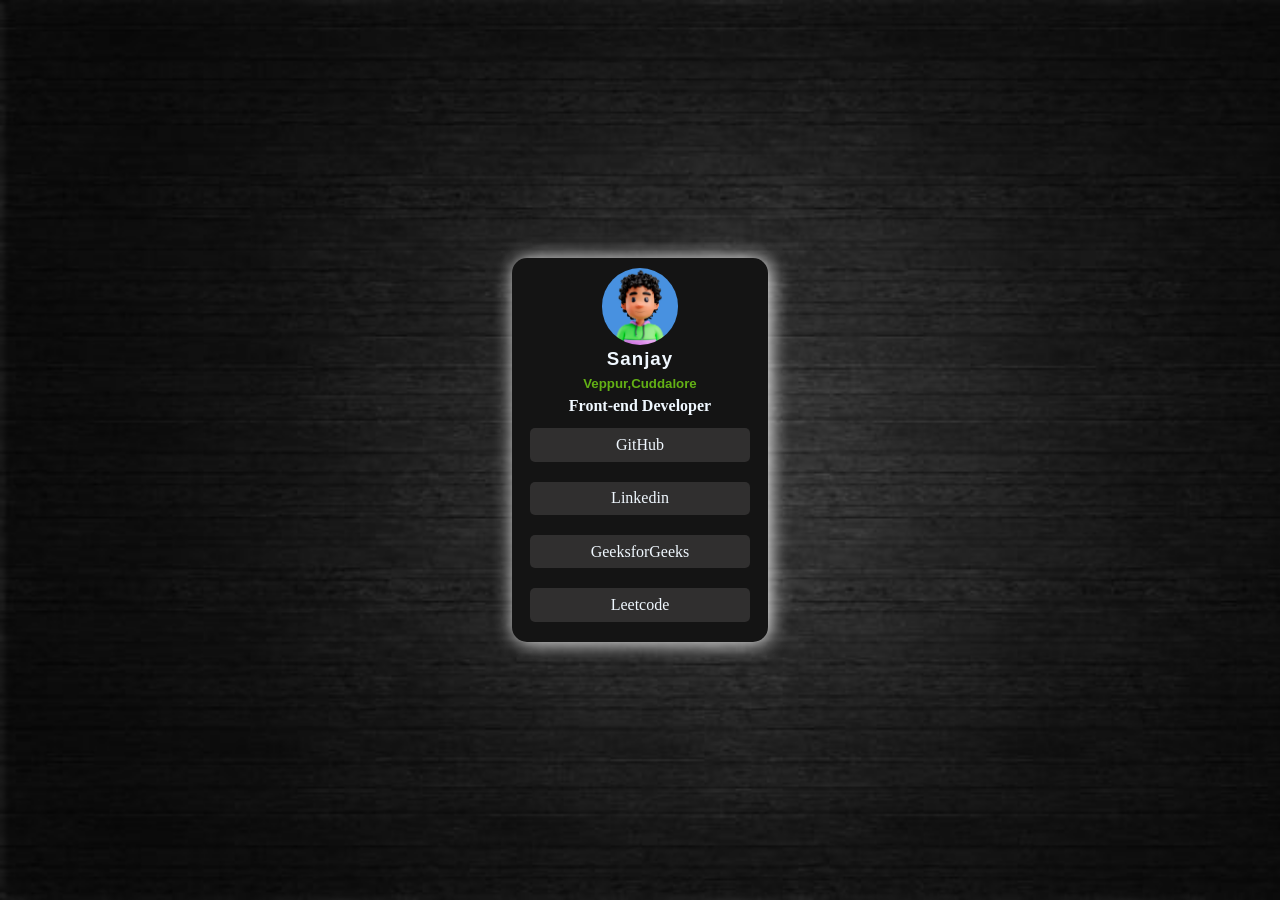
<file: index1.html>
<!DOCTYPE html>
<html lang="en">
<head>
    <meta charset="UTF-8">
    <meta name="viewport" content="width=device-width, initial-scale=1.0">
    <title>Document</title>
    <link rel="stylesheet" href="in.css">
</head>
<body>
    <div class="main">
        <div class="box">
            <img src="3d-illustration-human-avatar-profile_23-2150671116.avif" alt="">
            <h3>sanjay</h3>
            <a href="https://www.google.com/maps/place/Veppur,+Tamil+Nadu+621717/@11.3184699,79.059999,16z/data=!3m1!4b1!4m6!3m5!1s0x3bab232a9b4f9c8d:0x79b19824e168234e!8m2!3d11.3196389!4d79.0659179!16s%2Fm%2F0h3n7_c?entry=ttu"><h5 title="Location">Veppur,Cuddalore</h5></a>
            <h4>Front-end Developer</h4>
            <a target="_blank" href="https://github.com/sanjayv1304" title="click here"><div class="git">GitHub</div></a>
            <a target="_blank" href="https://www.linkedin.com/in/sanjay-sanjay-b8542a295/" title="click here"><div class="linkedin">Linkedin</div></a>
            <a target="_blank" href="https://www.geeksforgeeks.org/user/ssanjayhbr7/" title="click here"><div class="gfg" >GeeksforGeeks</div></a>
            <a target="_blank" href="https://leetcode.com/u/ssanjay70372/" title="click here"><div class="leetcode">Leetcode</div></a>
        </div>
        <!-- <div class="m">
            <a href="mailto:ssanjay70372@gmail.com">Mail id</a>
            <a href="tel:9080561305">Phone no</a>
        </div> -->
    </div>
</body>
</html>
</file>
<file: in.css>
*{
    padding: 0%;
    margin: 0%;
}
.main{
    height: 100vh;
    width: 100vw;
    /* background: linear-gradient(#000000 , #1e2324); */
    background: url(fc0bca765c94a813eb8797590f21b2f0.jpg);
    background-repeat: no-repeat;
    background-size: cover;
    display: flex;
    align-items: center;
    justify-content: center;
    overflow: hidden;
}
.box{
    width: 20%;
    background-color:rgb(20, 20, 20);
    color: aliceblue;
    display: flex;
    flex-direction: column;
    justify-content: center;
    align-items: center;
    padding-top: 10px;
    padding-bottom: 10px;
    border-radius: 15px;
    box-shadow: 2px 1px 20px white;
}
.box:hover{
    width: 20.5%;
    transition-duration: 800ms;
    transition-delay: 50ms;
    border: solid rgb(182, 177, 177) 2px;
    color: black;
    background-color: aliceblue;
    /* box-shadow: 2px 1px 20px rgb(16, 78, 10); */
}
.box img{
    /* height: 40%; */
    width: 30%;
    border-radius: 50%;
}
.box h3{
    font-family:'Lucida Sans', 'Lucida Sans Regular', 'Lucida Grande', 'Lucida Sans Unicode', Geneva, Verdana, sans-serif;
    letter-spacing: 1px;
    text-transform: capitalize;
}
h4 , h3, h5{
    padding: 3px;
}
.git,.leetcode,.gfg,.linkedin,.mail,.ph{
    margin: 10px;
    padding: 3%;
    width:80%;
    background-color: rgb(48, 47, 47);
    border-radius: 5px;
    color: aliceblue;
    text-align: center;
}
.git:hover,.leetcode:hover,.gfg:hover,.linkedin:hover{
    background-color: rgb(8, 8, 8);
    border-radius: 5px;
    text-align: center;
    width: 85%;
    transition-duration: 500ms;
    transition-delay: 50ms;
}
.box h5{
    font-family: 'Lucida Sans', 'Lucida Sans Regular', 'Lucida Grande', 'Lucida Sans Unicode', Geneva, Verdana, sans-serif;
    color: rgb(99, 177, 21);
}
.git a,.leetcode a,.gfg a,.linkedin a{
    text-decoration: none;
    color: aliceblue;
    width: 100%;
    
}
.box a{
    text-decoration: none;
    width: 100%;
    text-align: center;
}
.box h4{
    text-align: center;
}
a{
    display: flex;
    justify-content: center;
}
h5:hover{
    font-size: 15px;
    transition-duration: 500ms;
}
/* .m{
    display: flex;
    height: 2%;
    width: 20%;
    justify-content: space-between;
    background:url(fc0bca765c94a813eb8797590f21b2f0.jpg);
    position: fixed;
    bottom: 0%;
    right: 0%;
    padding: 5px;
}
.m a{
    color: aliceblue;
    text-decoration: none;
} */
 
@media only screen and (max-width: 800px) {
    .box{
        width: 60%;
        background-color:rgb(20, 20, 20);
        color: aliceblue;
        display: flex;
        flex-direction: column;
        justify-content: center;
        align-items: center;
        padding-top: 10px;
        padding-bottom: 10px;
        border-radius: 15px;
        box-shadow: 2px 1px 20px white;
    }
    .box:hover{
        width: 52%;
        transition-duration: 800ms;
        transition-delay: 50ms;
        border: solid rgb(182, 177, 177) 2px;
        color: black;
        background-color: aliceblue;
        /* box-shadow: 2px 1px 20px rgb(16, 78, 10); */
    }
  }
  @media only screen and (max-width: 400px) {
    .box{
        width: 80%;
        background-color:rgb(20, 20, 20);
        color: aliceblue;
        display: flex;
        flex-direction: column;
        justify-content: center;
        align-items: center;
        padding-top: 10px;
        padding-bottom: 10px;
        border-radius: 15px;
        box-shadow: 2px 1px 20px white;
    }
    .box:hover{
        width: 55%;
        transition-duration: 800ms;
        transition-delay: 50ms;
        border: solid rgb(182, 177, 177) 2px;
        color: black;
        background-color: aliceblue;
        /* box-shadow: 2px 1px 20px rgb(16, 78, 10); */
    }
  }
</file>
